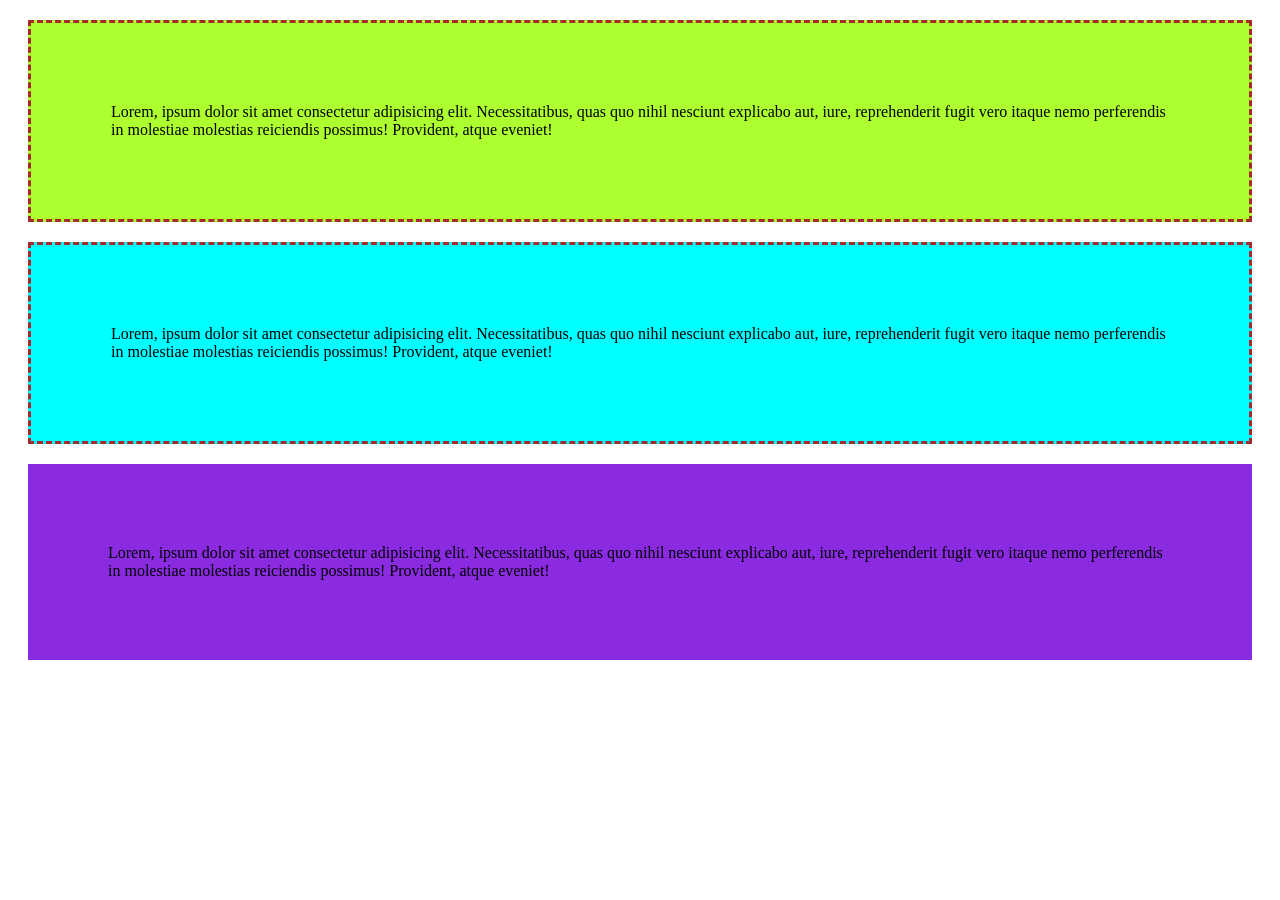
<file: index.html>
<!doctype html>
<html lang="en">
  <head>
    <meta charset="UTF-8" />
    <meta name="viewport" content="width=device-width, initial-scale=1.0" />
    <title>box model</title>
    <link rel="stylesheet" href="index.css" />
  </head>
  <body>
    <div class="box1">
      Lorem, ipsum dolor sit amet consectetur adipisicing elit. Necessitatibus,
      quas quo nihil nesciunt explicabo aut, iure, reprehenderit fugit vero
      itaque nemo perferendis in molestiae molestias reiciendis possimus!
      Provident, atque eveniet!
    </div>
    <div class="box2">
      Lorem, ipsum dolor sit amet consectetur adipisicing elit. Necessitatibus,
      quas quo nihil nesciunt explicabo aut, iure, reprehenderit fugit vero
      itaque nemo perferendis in molestiae molestias reiciendis possimus!
      Provident, atque eveniet!
    </div>
    <div class="box3">
      Lorem, ipsum dolor sit amet consectetur adipisicing elit. Necessitatibus,
      quas quo nihil nesciunt explicabo aut, iure, reprehenderit fugit vero
      itaque nemo perferendis in molestiae molestias reiciendis possimus!
      Provident, atque eveniet!
    </div>
  </body>
</html>
</file>
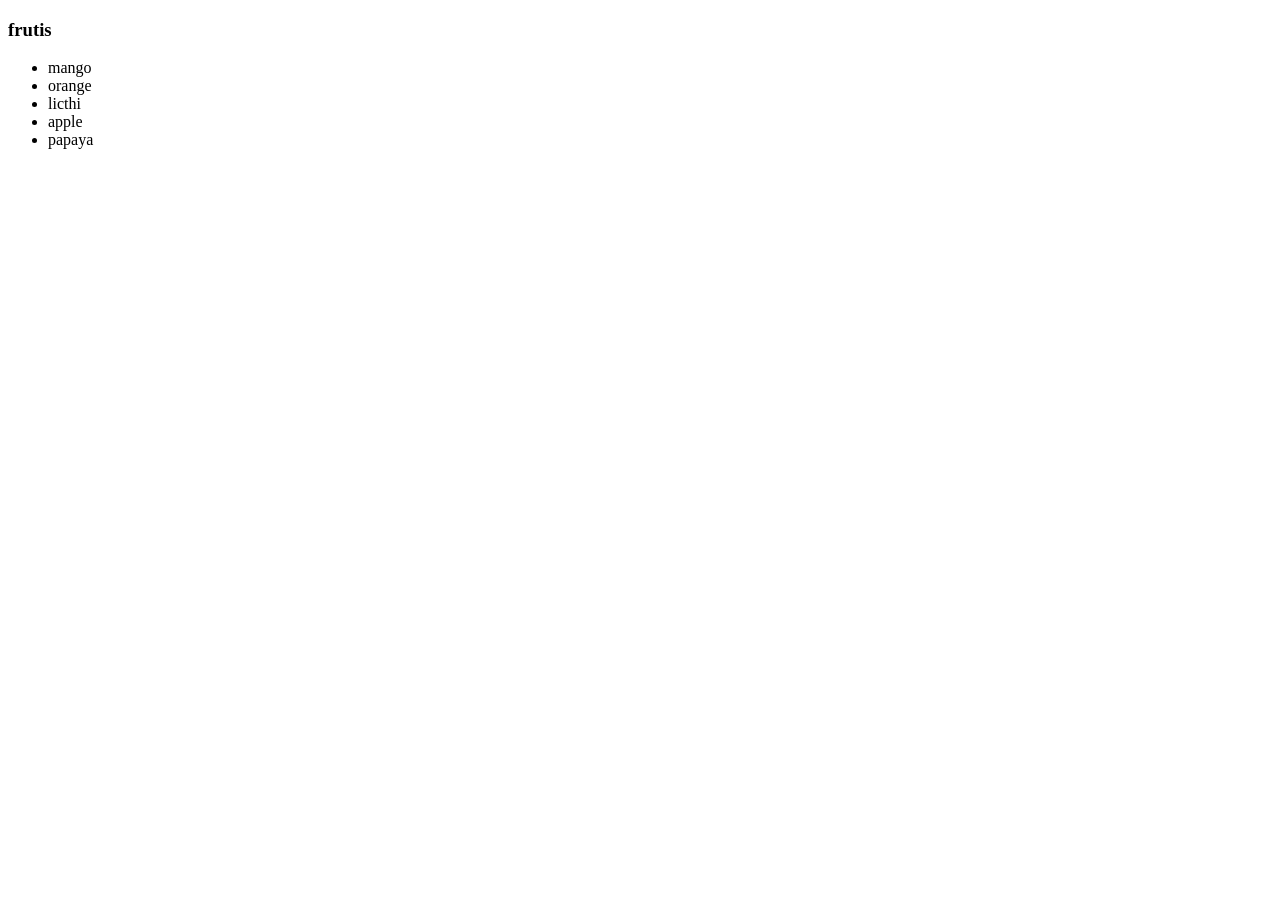
<file: app.html>
<!doctype html>
<html lang="en">
  <head>
    <meta charset="UTF-8" />
    <meta name="viewport" content="width=device-width, initial-scale=1.0" />
    <title>javascript</title>
    <link rel="stylesheet" href="box.css" />
    <!-- 
<style>
  h1{
      color:aqua;
      background-color: yellow;
      height: 300px;
      width: 400px;
      border: 3px solid red;
  }
    
</style> -->

    <!-- </style> -->
    <!-- .container{ border: 2px solid red; margin: 3px 0px; padding: 3px 0px; -->
    <!-- background-color: cyan; } -->
    <!-- </style> -->
  </head>
  <body>
    <!-- <h1>welcome to this javascript tutorial</h1>
    <div id="firstcontainer" class="container">
            <button id="click">click me</button>
    </div> -->

    <!-- <div id="div1">
        <h1>this is heading 1</h1>
        <h1>this is heading 2</h1>
    </div> -->

    <!-- <div id="div2"></div> -->

    <!-- <h1 id="head">this is heading 1</h1>
    <h1 class="dim">this is heading 2</h1>
    <h1 class="dim">this is heading 3</h1>
    <h1 class="dim">this is heading 4</h1>
    <h1 class="dim">this is heading 5</h1> -->

    <!-- <div id="box">
    <h1>this is heading 1</h1> -->
    <!-- <h1 id="h1" class="box">this is heading 2</h1> -->
    <!-- </div> -->

    <!-- <div id="box">Tanu Rathi</div>    -->

    <!-- <ul id="ul">
  <li>list 0</li>
  <li id="l1">list 1</li>
  <li id="Tanu">list 2</li>
  <li>list 3</li>
  <li>list 4</li>
  <li>list 5</li>
</ul> -->
    <!-- <h1 id="h1" class="dim">my website</h1> -->
    <!-- 
<div id="container">
  <section id="box"></section>
  <button id="btn"></button>
</div> -->
    <!-- <form

  let num = Number(prompt("enter a number"));
  document.write(num);
</script> -->

    <!-- <form id="form"></form> -->

    <!-- <div id="box"> -->
      <!-- Lorem ipsum dolor sit amet consectetur, adipisicing elit. Perspiciatis
      culpa, repellendus officiis quo aliquam fuga provident id accusamus quasi
      libero deleniti a asperiores fugit, iusto molestias delectus illo iure
      earum. -->

      <!-- <button id="btn1"></button>
      <button id="btn1"></button>
    </div> -->
<!-- <button id="btn">click me</button> -->
    <!-- <a href="https://www.netflix.com/in/"></a> -->

<div>
  <h3>frutis</h3>
  <ul>
    <li>mango</li>
    <li>orange</li>
    <li>licthi</li>
    <li>apple</li>
    <li>papaya</li>
  </ul>
</div>


    <script src="app.js"></script>
  </body>
</html>
</file>
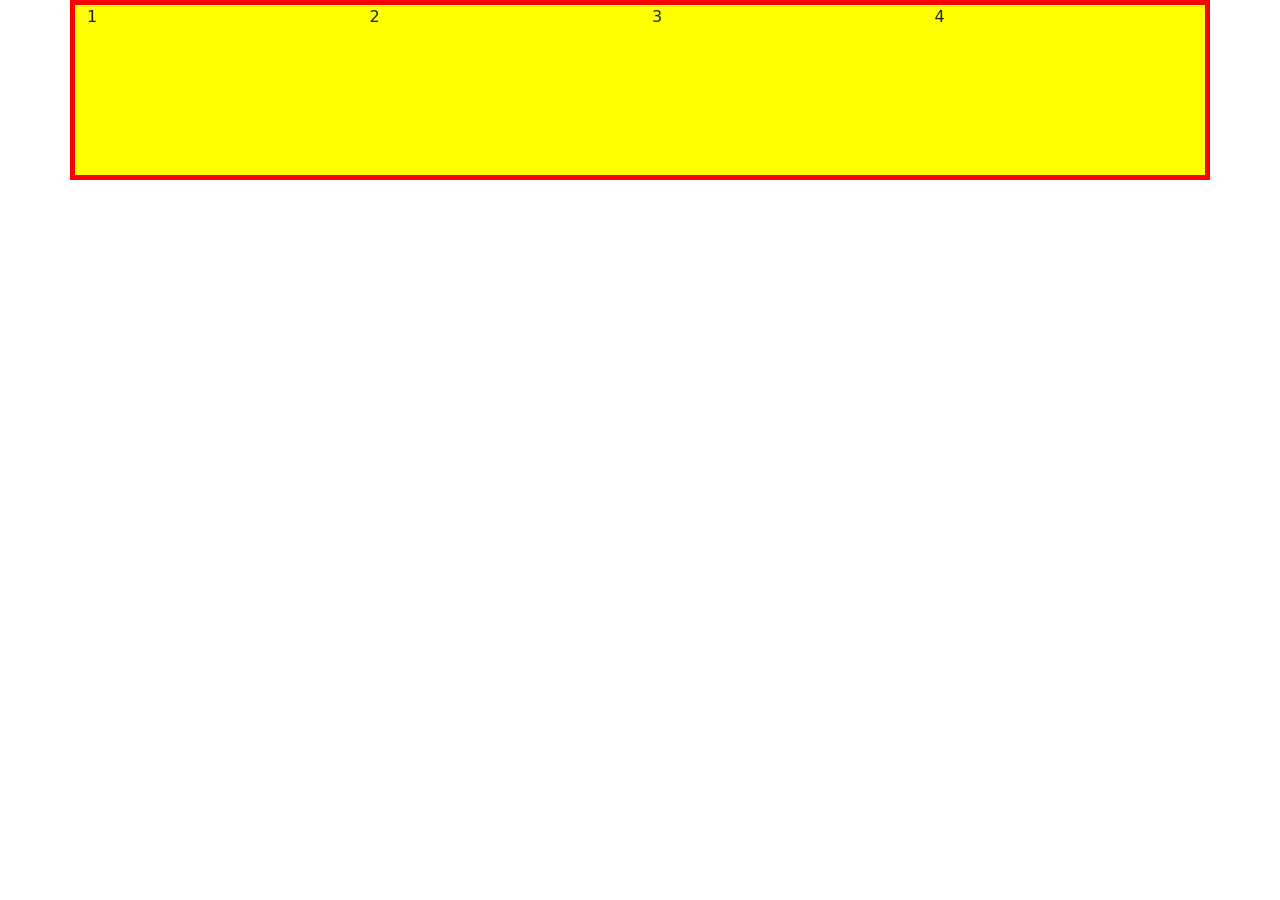
<file: Bootstrap.html>
<!doctype html>
<html lang="en">
  <head>
    <meta charset="UTF-8" />

    <meta name="viewport" content="width=device-width, initial-scale=1.0" />

    <title>Bootstrap Demo</title>

    <!-- Bootstrap CSS -->
    <link
      href="https://cdn.jsdelivr.net/npm/bootstrap@5.3.8/dist/css/bootstrap.min.css"
      rel="stylesheet"
    />

    <!-- My CSS -->
    <link rel="stylesheet" href="Bootstrap.css" />
  </head>

  <body>
    <div class="container">
      <div class="row">
        <section class="col-3">1</section>
        <section class="col-3">2</section>
        <section class="col-3">3</section>
        <section class="col-3">4</section>
      </div>
    </div>

    <!-- Bootstrap JS -->
    <script src="https://cdn.jsdelivr.net/npm/bootstrap@5.3.8/dist/js/bootstrap.bundle.min.js"></script>
  </body>
</html>
</file>
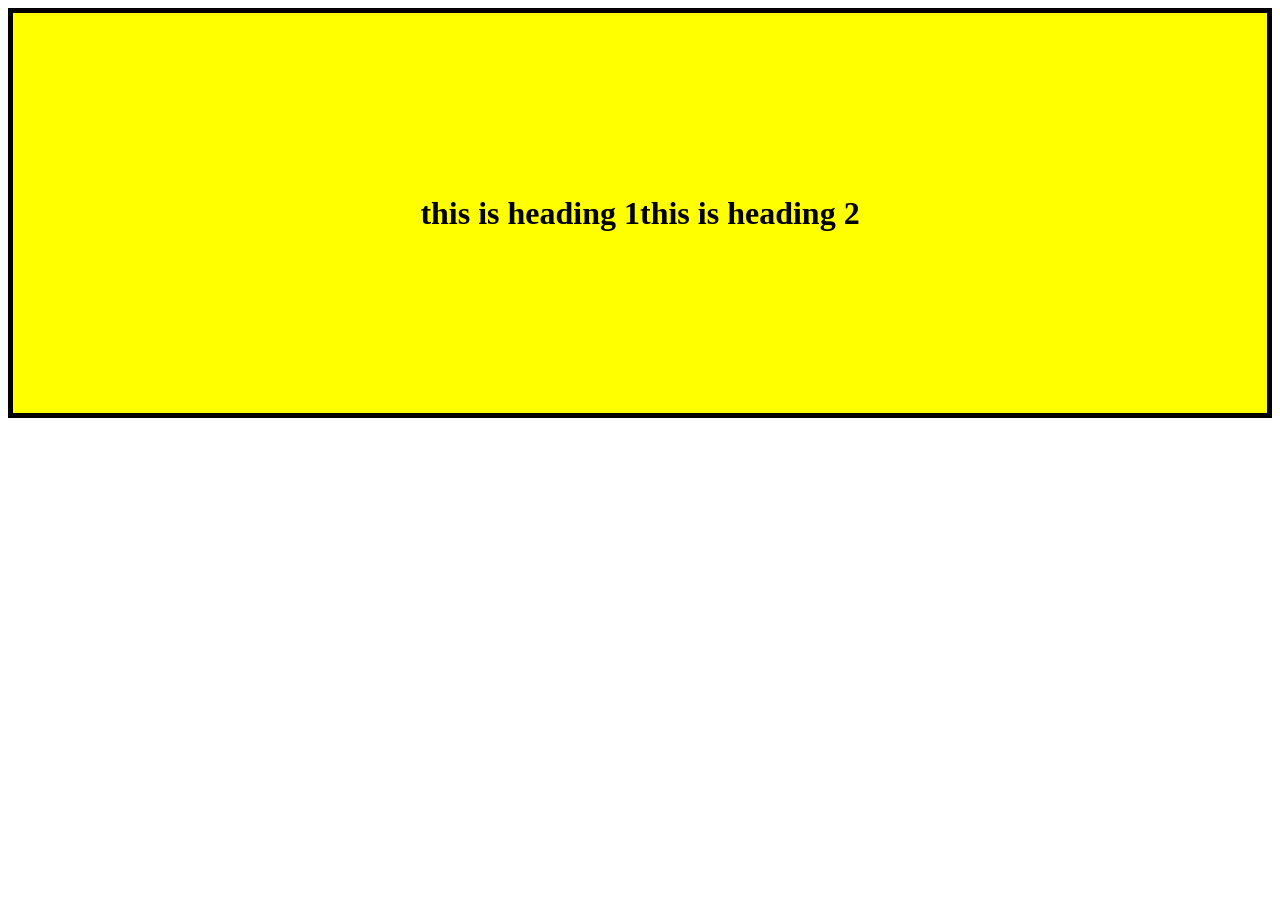
<file: box.html>
<!DOCTYPE html>
<html lang="en">
<head>
    <meta charset="UTF-8">
    <meta name="viewport" content="width=device-width, initial-scale=1.0">
    <title>Box Model practice</title>
    <link rel="stylesheet" href="box.css">
</head>
<body>
    <!-- <div class="container">
        <h1>Playing Around With The CSS Box Model</h1>
        
    <div class="box-1">box 1</div>
    <div class="box-2">box 2</div>
    <div class="box-3">box 3</div>
    <div class="box-4">box 4</div>
    <div class="box-5">box 5</div>
    <div class="box-6">box 6</div>
    <div class="box-7">box 7</div>
    <div class="box-8">box 8</div>
    <div class="box-9">box 9</div>
    <div class="box-10">box 10</div> -->
    
    
<!-- <div class="box"></div> -->
    
<!-- <div class="box">ckick here</div>

<div class="box-2">tanu</div> -->

<div id="box">
    <h1>this is heading 1</h1>
    <h1>this is heading 2</h1>
</div>

</body>
</html>
</file>
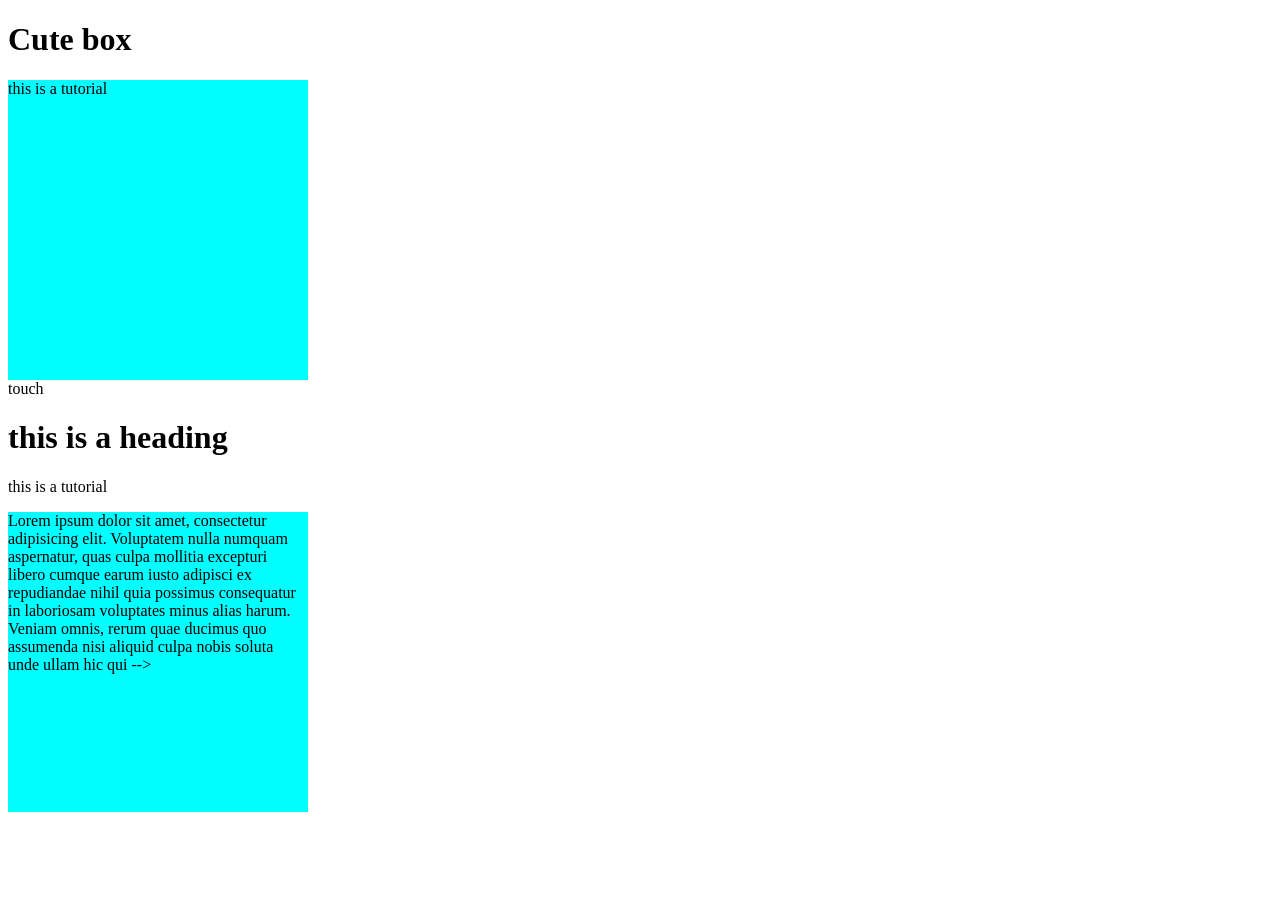
<file: div.html>
<!DOCTYPE html>
<html lang="en">
<head>
    <meta charset="UTF-8">
    <meta name="viewport" content="width=, initial-scale=1.0">
    <title>Document</title>
    <link rel="stylesheet" href="div.css">
</head>
<body>

    <h1>Cute box</h1>

    <div class="box">this is a tutorial</div>
      
 <div class="circle">touch</div> 

<h1>this is a heading</h1>
<p>this is a tutorial</p>
 </body>
</html>  
 <!doctype html>
<html lang="en">
  <head>
    <meta charset="UTF-8" />
    <meta name="viewport" content="width=device-width, initial-scale=1.0" />
    <title>Document</title>
    <link rel="stylesheet" href="div.css" />
  </head>
  <body>
    <div class="box">
      Lorem ipsum dolor sit amet, consectetur adipisicing elit. Voluptatem nulla
      numquam aspernatur, quas culpa mollitia excepturi libero cumque earum
      iusto adipisci ex repudiandae nihil quia possimus consequatur in
      laboriosam voluptates minus alias harum. Veniam omnis, rerum quae ducimus
      quo assumenda nisi aliquid culpa nobis soluta unde ullam hic qui -->
      <!-- laudantium ad neque voluptatum. Eum maxime vel tenetur dicta voluptates
      neque blanditiis laudantium expedita! Sint perferendis deserunt architecto
      praesentium qui voluptatum. Porro sit officiis in fugit, reprehenderit
      earum, quibusdam reiciendis iste modi, consequuntur quas incidunt dolores!
      Sunt sed.
    </div>
  </body>
</html>
</file>
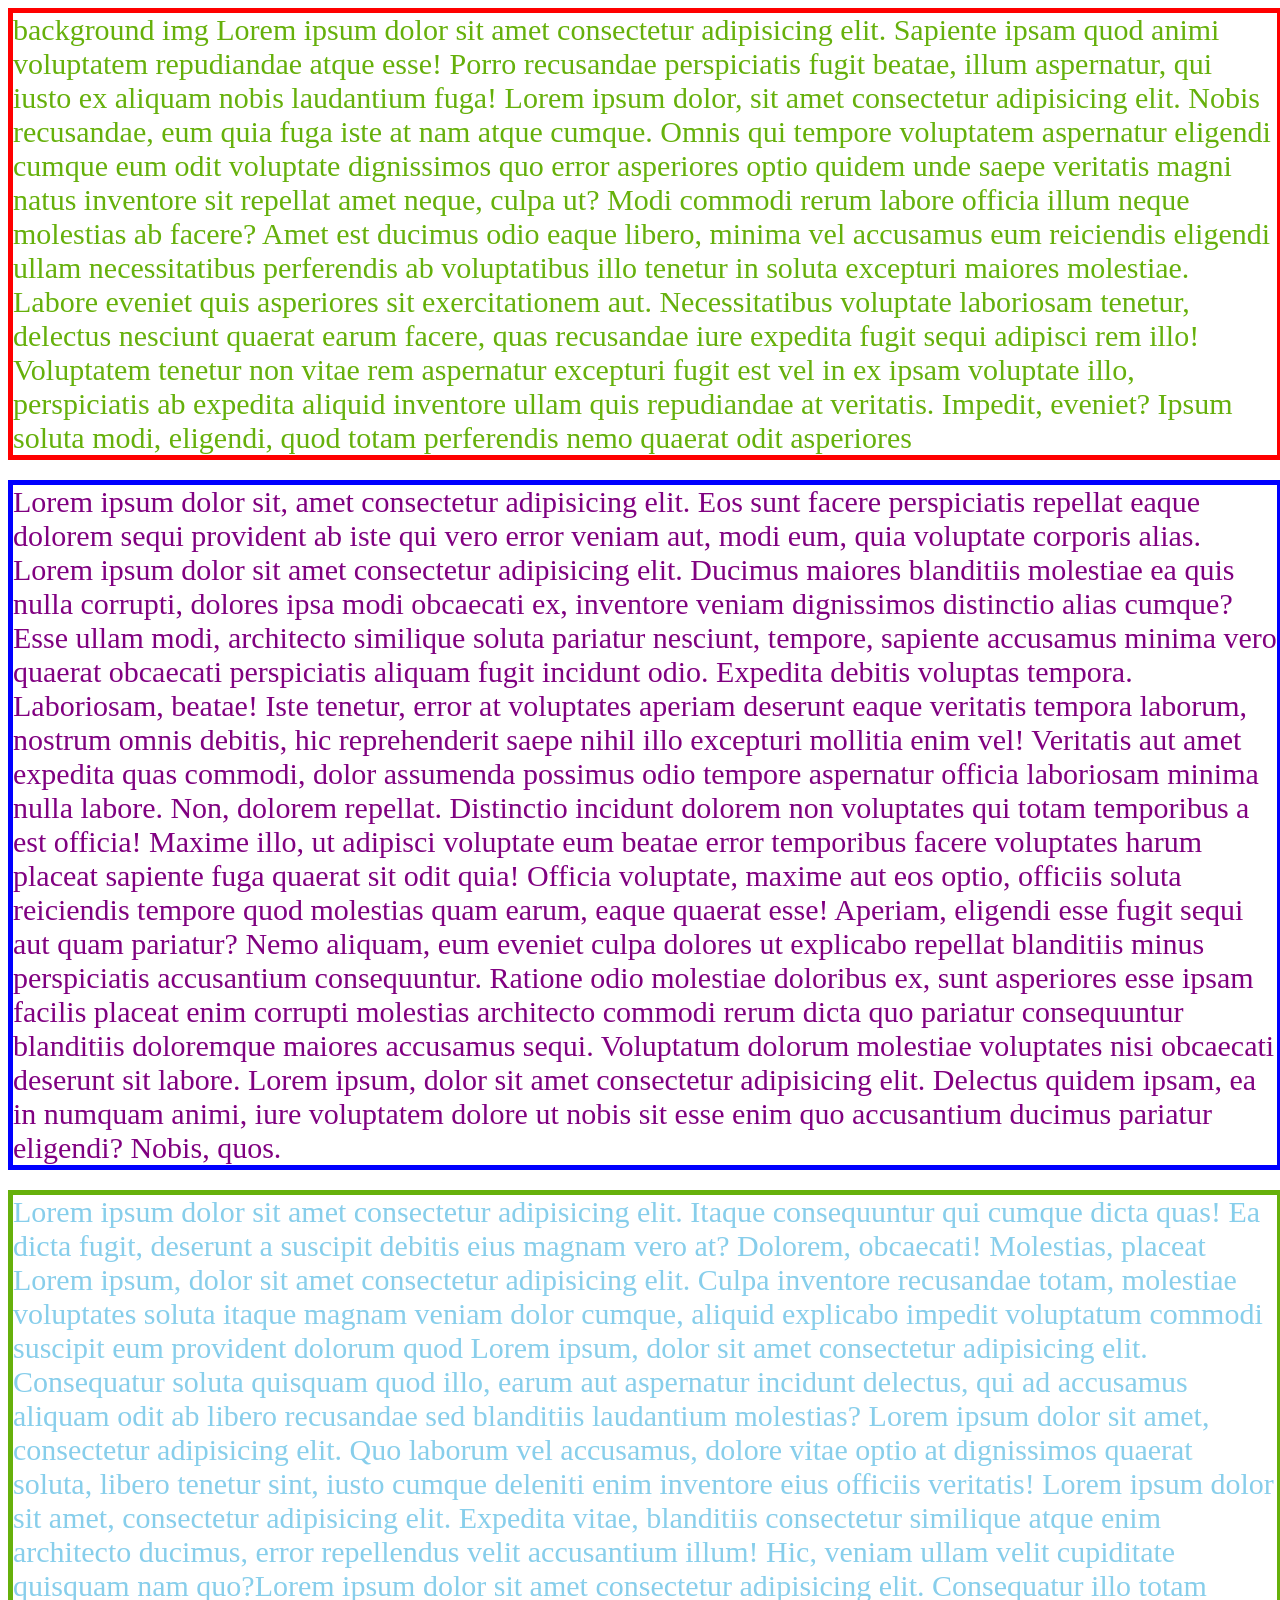
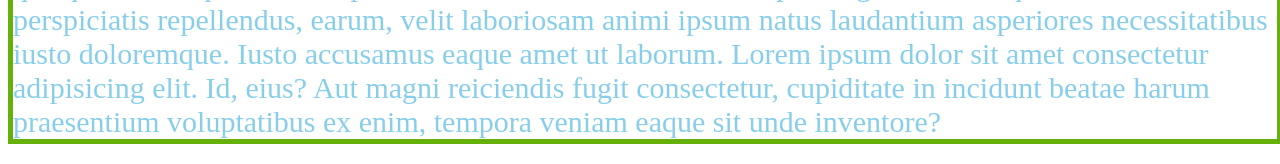
<file: img.html>
<!doctype html>
<html lang="en">
  <head>
    <meta charset="UTF-8" />
    <meta name="viewport" content="width=device-width, initial-scale=1.0" />
    <title>Document</title>
    <link rel="stylesheet" href="img.css" />
  </head>
  <body>
    <div>
      background img Lorem ipsum dolor sit amet consectetur adipisicing elit.
      Sapiente ipsam quod animi voluptatem repudiandae atque esse! Porro
      recusandae perspiciatis fugit beatae, illum aspernatur, qui iusto ex
      aliquam nobis laudantium fuga! Lorem ipsum dolor, sit amet consectetur
      adipisicing elit. Nobis recusandae, eum quia fuga iste at nam atque
      cumque. Omnis qui tempore voluptatem aspernatur eligendi cumque eum odit
      voluptate dignissimos quo error asperiores optio quidem unde saepe
      veritatis magni natus inventore sit repellat amet neque, culpa ut? Modi
      commodi rerum labore officia illum neque molestias ab facere? Amet est
      ducimus odio eaque libero, minima vel accusamus eum reiciendis eligendi
      ullam necessitatibus perferendis ab voluptatibus illo tenetur in soluta
      excepturi maiores molestiae. Labore eveniet quis asperiores sit
      exercitationem aut. Necessitatibus voluptate laboriosam tenetur, delectus
      nesciunt quaerat earum facere, quas recusandae iure expedita fugit sequi
      adipisci rem illo! Voluptatem tenetur non vitae rem aspernatur excepturi
      fugit est vel in ex ipsam voluptate illo, perspiciatis ab expedita aliquid
      inventore ullam quis repudiandae at veritatis. Impedit, eveniet? Ipsum
      soluta modi, eligendi, quod totam perferendis nemo quaerat odit asperiores
    </div>
    <div class="div1">
      Lorem ipsum dolor sit, amet consectetur adipisicing elit. Eos sunt facere
      perspiciatis repellat eaque dolorem sequi provident ab iste qui vero error
      veniam aut, modi eum, quia voluptate corporis alias. Lorem ipsum dolor sit
      amet consectetur adipisicing elit. Ducimus maiores blanditiis molestiae ea
      quis nulla corrupti, dolores ipsa modi obcaecati ex, inventore veniam
      dignissimos distinctio alias cumque? Esse ullam modi, architecto similique
      soluta pariatur nesciunt, tempore, sapiente accusamus minima vero quaerat
      obcaecati perspiciatis aliquam fugit incidunt odio. Expedita debitis
      voluptas tempora. Laboriosam, beatae! Iste tenetur, error at voluptates
      aperiam deserunt eaque veritatis tempora laborum, nostrum omnis debitis,
      hic reprehenderit saepe nihil illo excepturi mollitia enim vel! Veritatis
      aut amet expedita quas commodi, dolor assumenda possimus odio tempore
      aspernatur officia laboriosam minima nulla labore. Non, dolorem repellat.
      Distinctio incidunt dolorem non voluptates qui totam temporibus a est
      officia! Maxime illo, ut adipisci voluptate eum beatae error temporibus
      facere voluptates harum placeat sapiente fuga quaerat sit odit quia!
      Officia voluptate, maxime aut eos optio, officiis soluta reiciendis
      tempore quod molestias quam earum, eaque quaerat esse! Aperiam, eligendi
      esse fugit sequi aut quam pariatur? Nemo aliquam, eum eveniet culpa
      dolores ut explicabo repellat blanditiis minus perspiciatis accusantium
      consequuntur. Ratione odio molestiae doloribus ex, sunt asperiores esse
      ipsam facilis placeat enim corrupti molestias architecto commodi rerum
      dicta quo pariatur consequuntur blanditiis doloremque maiores accusamus
      sequi. Voluptatum dolorum molestiae voluptates nisi obcaecati deserunt sit
      labore. Lorem ipsum, dolor sit amet consectetur adipisicing elit. Delectus
      quidem ipsam, ea in numquam animi, iure voluptatem dolore ut nobis sit
      esse enim quo accusantium ducimus pariatur eligendi? Nobis, quos.
    </div>
    <div class="div2">
      Lorem ipsum dolor sit amet consectetur adipisicing elit. Itaque
      consequuntur qui cumque dicta quas! Ea dicta fugit, deserunt a suscipit
      debitis eius magnam vero at? Dolorem, obcaecati! Molestias, placeat Lorem
      ipsum, dolor sit amet consectetur adipisicing elit. Culpa inventore
      recusandae totam, molestiae voluptates soluta itaque magnam veniam dolor
      cumque, aliquid explicabo impedit voluptatum commodi suscipit eum
      provident dolorum quod Lorem ipsum, dolor sit amet consectetur adipisicing
      elit. Consequatur soluta quisquam quod illo, earum aut aspernatur incidunt
      delectus, qui ad accusamus aliquam odit ab libero recusandae sed
      blanditiis laudantium molestias? Lorem ipsum dolor sit amet, consectetur
      adipisicing elit. Quo laborum vel accusamus, dolore vitae optio at
      dignissimos quaerat soluta, libero tenetur sint, iusto cumque deleniti
      enim inventore eius officiis veritatis! Lorem ipsum dolor sit amet,
      consectetur adipisicing elit. Expedita vitae, blanditiis consectetur
      similique atque enim architecto ducimus, error repellendus velit
      accusantium illum! Hic, veniam ullam velit cupiditate quisquam nam
      quo?Lorem ipsum dolor sit amet consectetur adipisicing elit. Consequatur
      illo totam perspiciatis repellendus, earum, velit laboriosam animi ipsum
      natus laudantium asperiores necessitatibus iusto doloremque. Iusto
      accusamus eaque amet ut laborum. Lorem ipsum dolor sit amet consectetur
      adipisicing elit. Id, eius? Aut magni reiciendis fugit consectetur,
      cupiditate in incidunt beatae harum praesentium voluptatibus ex enim,
      tempora veniam eaque sit unde inventore?
    </div>
  </body>
</html>
</file>
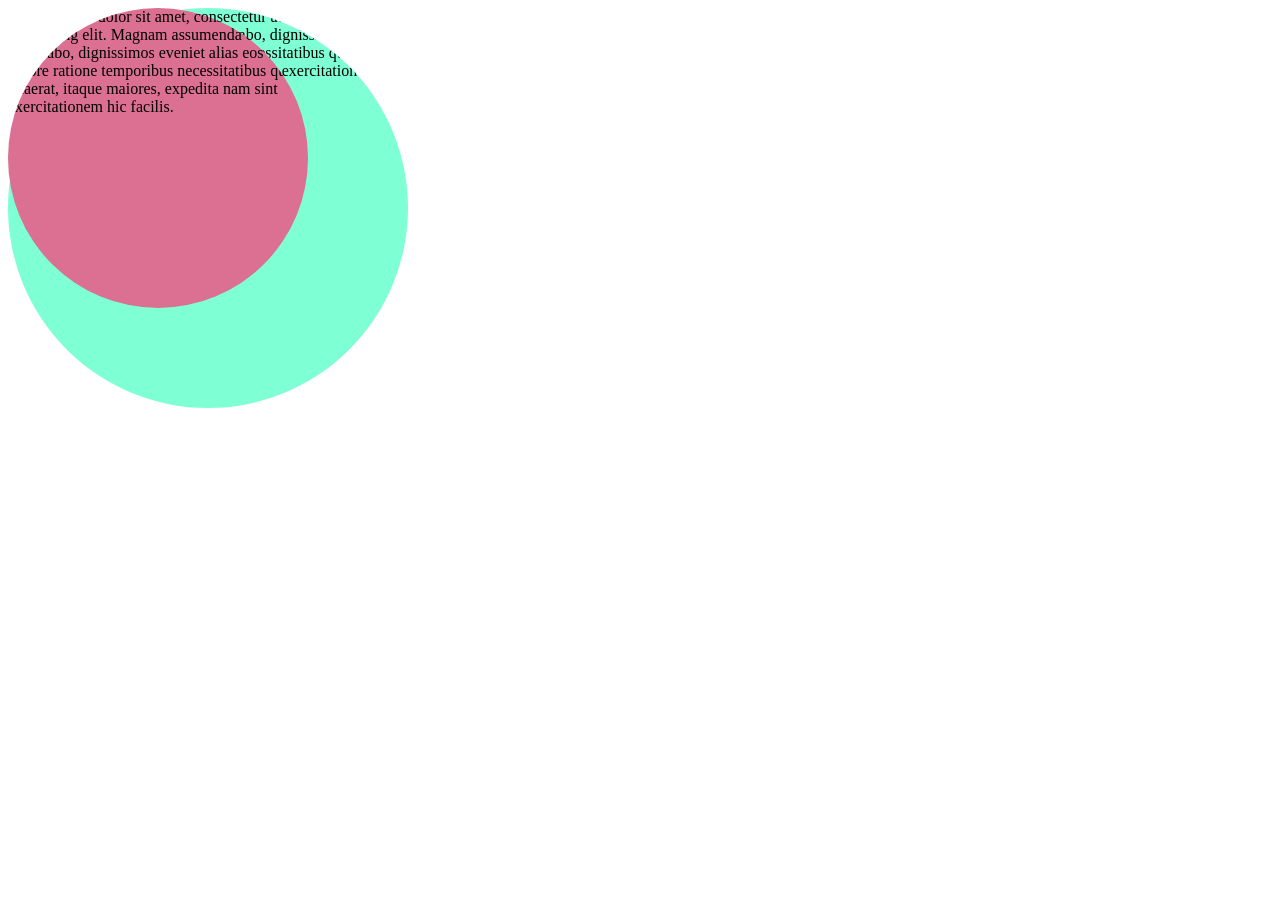
<file: move.html>
<!doctype html>
<html lang="en">
  <head>
    <meta charset="UTF-8" />
    <meta name="viewport" content="width=device-width, initial-scale=1.0" />
    <title>Document</title>
    <link rel="stylesheet" href="move.css" />
  </head>
  <body>
    <div class="box-1">
      Lorem ipsum dolor sit amet, consectetur adipisicing elit. Magnam assumenda
      corporis explicabo, dignissimos eveniet alias eos dolore ratione
      temporibus necessitatibus quae quaerat, itaque maiores, expedita nam sint
      exercitationem hic facilis.
    </div>
     <div class="box-2">
      Lorem ipsum dolor sit amet, consectetur adipisicing elit. Magnam assumenda
      corporis explicabo, dignissimos eveniet alias eos dolore ratione
      temporibus necessitatibus quae quaerat, itaque maiores, expedita nam sint
      exercitationem hic facilis.
    </div>
  </body>
</html>
</file>
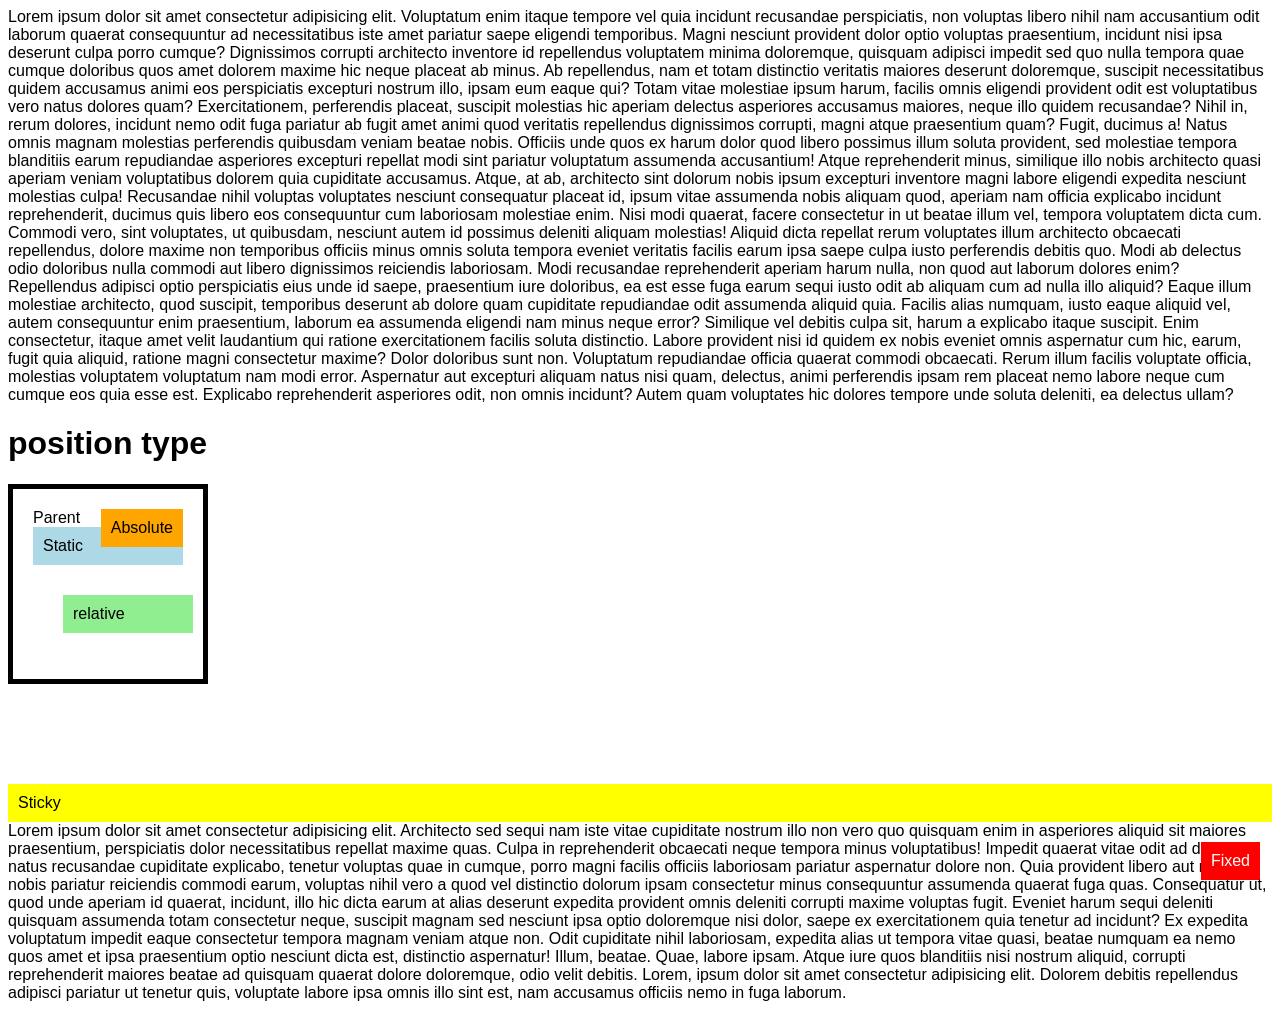
<file: position.html>
<!doctype html>
<html lang="en">
  <head>
    <meta charset="UTF-8" />
    <meta name="viewport" content="width=device-width, initial-scale=1.0" />
    <title>position</title>
    <link rel="stylesheet" href="position.css" />
  </head>
  <body>
    Lorem ipsum dolor sit amet consectetur adipisicing elit. Voluptatum enim
    itaque tempore vel quia incidunt recusandae perspiciatis, non voluptas
    libero nihil nam accusantium odit laborum quaerat consequuntur ad
    necessitatibus iste amet pariatur saepe eligendi temporibus. Magni nesciunt
    provident dolor optio voluptas praesentium, incidunt nisi ipsa deserunt
    culpa porro cumque? Dignissimos corrupti architecto inventore id repellendus
    voluptatem minima doloremque, quisquam adipisci impedit sed quo nulla
    tempora quae cumque doloribus quos amet dolorem maxime hic neque placeat ab
    minus. Ab repellendus, nam et totam distinctio veritatis maiores deserunt
    doloremque, suscipit necessitatibus quidem accusamus animi eos perspiciatis
    excepturi nostrum illo, ipsam eum eaque qui? Totam vitae molestiae ipsum
    harum, facilis omnis eligendi provident odit est voluptatibus vero natus
    dolores quam? Exercitationem, perferendis placeat, suscipit molestias hic
    aperiam delectus asperiores accusamus maiores, neque illo quidem recusandae?
    Nihil in, rerum dolores, incidunt nemo odit fuga pariatur ab fugit amet
    animi quod veritatis repellendus dignissimos corrupti, magni atque
    praesentium quam? Fugit, ducimus a! Natus omnis magnam molestias perferendis
    quibusdam veniam beatae nobis. Officiis unde quos ex harum dolor quod libero
    possimus illum soluta provident, sed molestiae tempora blanditiis earum
    repudiandae asperiores excepturi repellat modi sint pariatur voluptatum
    assumenda accusantium! Atque reprehenderit minus, similique illo nobis
    architecto quasi aperiam veniam voluptatibus dolorem quia cupiditate
    accusamus. Atque, at ab, architecto sint dolorum nobis ipsum excepturi
    inventore magni labore eligendi expedita nesciunt molestias culpa!
    Recusandae nihil voluptas voluptates nesciunt consequatur placeat id, ipsum
    vitae assumenda nobis aliquam quod, aperiam nam officia explicabo incidunt
    reprehenderit, ducimus quis libero eos consequuntur cum laboriosam molestiae
    enim. Nisi modi quaerat, facere consectetur in ut beatae illum vel, tempora
    voluptatem dicta cum. Commodi vero, sint voluptates, ut quibusdam, nesciunt
    autem id possimus deleniti aliquam molestias! Aliquid dicta repellat rerum
    voluptates illum architecto obcaecati repellendus, dolore maxime non
    temporibus officiis minus omnis soluta tempora eveniet veritatis facilis
    earum ipsa saepe culpa iusto perferendis debitis quo. Modi ab delectus odio
    doloribus nulla commodi aut libero dignissimos reiciendis laboriosam. Modi
    recusandae reprehenderit aperiam harum nulla, non quod aut laborum dolores
    enim? Repellendus adipisci optio perspiciatis eius unde id saepe,
    praesentium iure doloribus, ea est esse fuga earum sequi iusto odit ab
    aliquam cum ad nulla illo aliquid? Eaque illum molestiae architecto, quod
    suscipit, temporibus deserunt ab dolore quam cupiditate repudiandae odit
    assumenda aliquid quia. Facilis alias numquam, iusto eaque aliquid vel,
    autem consequuntur enim praesentium, laborum ea assumenda eligendi nam minus
    neque error? Similique vel debitis culpa sit, harum a explicabo itaque
    suscipit. Enim consectetur, itaque amet velit laudantium qui ratione
    exercitationem facilis soluta distinctio. Labore provident nisi id quidem ex
    nobis eveniet omnis aspernatur cum hic, earum, fugit quia aliquid, ratione
    magni consectetur maxime? Dolor doloribus sunt non. Voluptatum repudiandae
    officia quaerat commodi obcaecati. Rerum illum facilis voluptate officia,
    molestias voluptatem voluptatum nam modi error. Aspernatur aut excepturi
    aliquam natus nisi quam, delectus, animi perferendis ipsam rem placeat nemo
    labore neque cum cumque eos quia esse est. Explicabo reprehenderit
    asperiores odit, non omnis incidunt? Autem quam voluptates hic dolores
    tempore unde soluta deleniti, ea delectus ullam?
    <h1>position type</h1>
    <div class="parent">
      Parent

      <div class="static">Static</div>

      <div class="relative">relative</div>

      <div class="absolute">Absolute</div>
    </div>

    <div class="fixed">Fixed</div>

    <div class="sticky">Sticky</div>
    Lorem ipsum dolor sit amet consectetur adipisicing elit. Architecto sed
    sequi nam iste vitae cupiditate nostrum illo non vero quo quisquam enim in
    asperiores aliquid sit maiores praesentium, perspiciatis dolor
    necessitatibus repellat maxime quas. Culpa in reprehenderit obcaecati neque
    tempora minus voluptatibus! Impedit quaerat vitae odit ad dolorum natus
    recusandae cupiditate explicabo, tenetur voluptas quae in cumque, porro
    magni facilis officiis laboriosam pariatur aspernatur dolore non. Quia
    provident libero aut mollitia nobis pariatur reiciendis commodi earum,
    voluptas nihil vero a quod vel distinctio dolorum ipsam consectetur minus
    consequuntur assumenda quaerat fuga quas. Consequatur ut, quod unde aperiam
    id quaerat, incidunt, illo hic dicta earum at alias deserunt expedita
    provident omnis deleniti corrupti maxime voluptas fugit. Eveniet harum sequi
    deleniti quisquam assumenda totam consectetur neque, suscipit magnam sed
    nesciunt ipsa optio doloremque nisi dolor, saepe ex exercitationem quia
    tenetur ad incidunt? Ex expedita voluptatum impedit eaque consectetur
    tempora magnam veniam atque non. Odit cupiditate nihil laboriosam, expedita
    alias ut tempora vitae quasi, beatae numquam ea nemo quos amet et ipsa
    praesentium optio nesciunt dicta est, distinctio aspernatur! Illum, beatae.
    Quae, labore ipsam. Atque iure quos blanditiis nisi nostrum aliquid,
    corrupti reprehenderit maiores beatae ad quisquam quaerat dolore doloremque,
    odio velit debitis. Lorem, ipsum dolor sit amet consectetur adipisicing
    elit. Dolorem debitis repellendus adipisci pariatur ut tenetur quis,
    voluptate labore ipsa omnis illo sint est, nam accusamus officiis nemo in
    fuga laborum.
  </body>
</html>
</file>
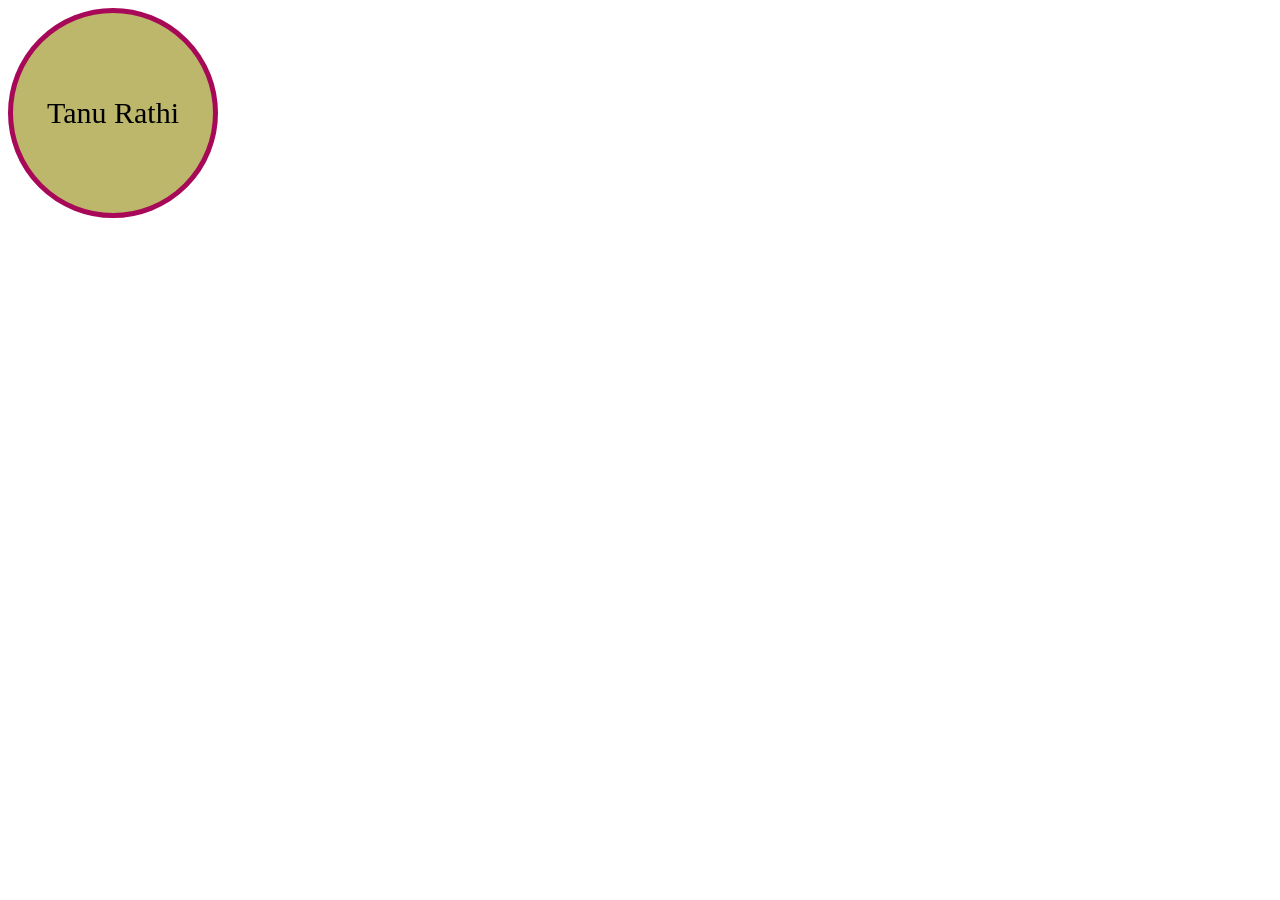
<file: tex,t.html>
<!DOCTYPE html>
<html lang="en">
<head>
    <meta charset="UTF-8">
    <meta name="viewport" content="width=device-width, initial-scale=1.0">
    <title>Document</title>
    <link rel="stylesheet" href="text.css">
</head>
<body>
   <div class="box">Tanu Rathi</div> 
</body>
</html>
</file>
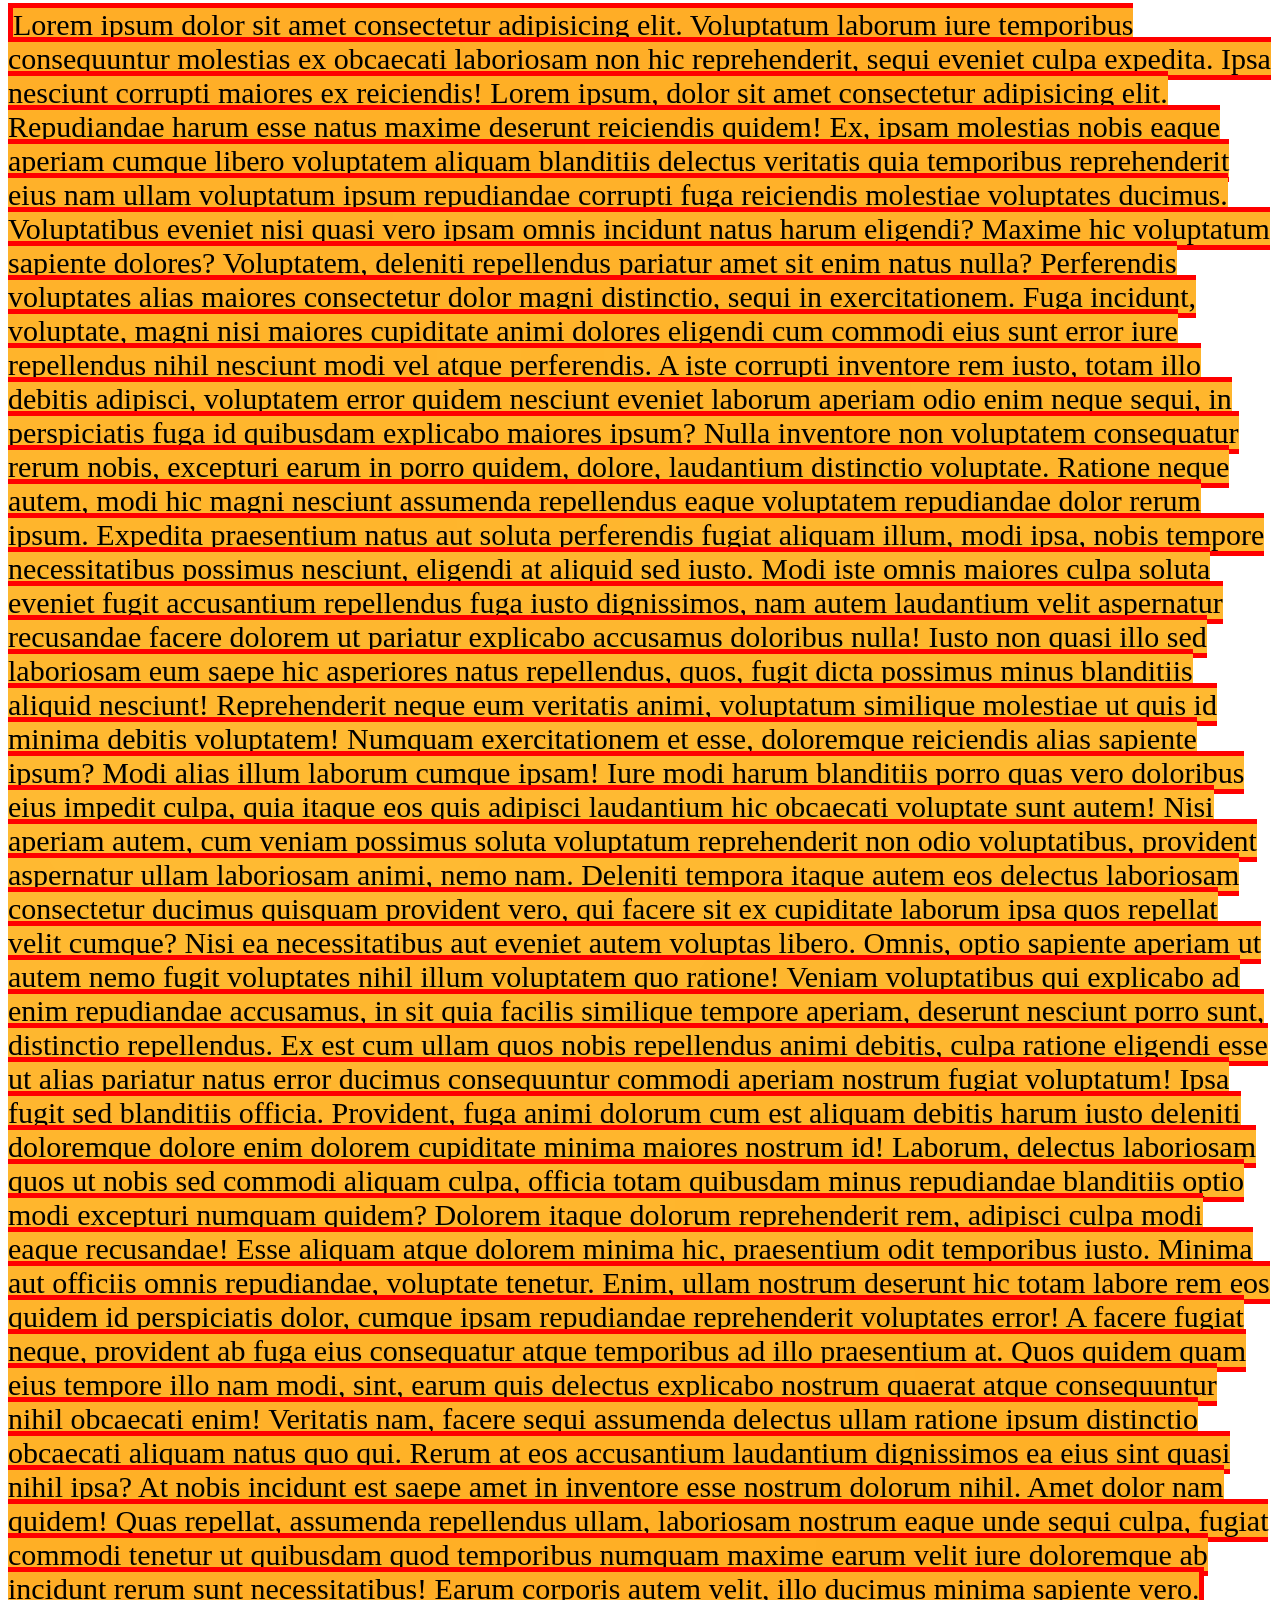
<file: tran.html>
<!doctype html>
<html lang="en">
  <head>
    <meta charset="UTF-8" />
    <meta name="viewport" content="width=device-width, initial-scale=1.0" />
    <title>Document</title>
    <link rel="stylesheet" href="tran.css" />
  </head>
  <body>
    <box class="box">
      Lorem ipsum dolor sit amet consectetur adipisicing elit. Voluptatum
      laborum iure temporibus consequuntur molestias ex obcaecati laboriosam non
      hic reprehenderit, sequi eveniet culpa expedita. Ipsa nesciunt corrupti
      maiores ex reiciendis! Lorem ipsum, dolor sit amet consectetur adipisicing
      elit. Repudiandae harum esse natus maxime deserunt reiciendis quidem! Ex,
      ipsam molestias nobis eaque aperiam cumque libero voluptatem aliquam
      blanditiis delectus veritatis quia temporibus reprehenderit eius nam ullam
      voluptatum ipsum repudiandae corrupti fuga reiciendis molestiae voluptates
      ducimus. Voluptatibus eveniet nisi quasi vero ipsam omnis incidunt natus
      harum eligendi? Maxime hic voluptatum sapiente dolores? Voluptatem,
      deleniti repellendus pariatur amet sit enim natus nulla? Perferendis
      voluptates alias maiores consectetur dolor magni distinctio, sequi in
      exercitationem. Fuga incidunt, voluptate, magni nisi maiores cupiditate
      animi dolores eligendi cum commodi eius sunt error iure repellendus nihil
      nesciunt modi vel atque perferendis. A iste corrupti inventore rem iusto,
      totam illo debitis adipisci, voluptatem error quidem nesciunt eveniet
      laborum aperiam odio enim neque sequi, in perspiciatis fuga id quibusdam
      explicabo maiores ipsum? Nulla inventore non voluptatem consequatur rerum
      nobis, excepturi earum in porro quidem, dolore, laudantium distinctio
      voluptate. Ratione neque autem, modi hic magni nesciunt assumenda
      repellendus eaque voluptatem repudiandae dolor rerum ipsum. Expedita
      praesentium natus aut soluta perferendis fugiat aliquam illum, modi ipsa,
      nobis tempore necessitatibus possimus nesciunt, eligendi at aliquid sed
      iusto. Modi iste omnis maiores culpa soluta eveniet fugit accusantium
      repellendus fuga iusto dignissimos, nam autem laudantium velit aspernatur
      recusandae facere dolorem ut pariatur explicabo accusamus doloribus nulla!
      Iusto non quasi illo sed laboriosam eum saepe hic asperiores natus
      repellendus, quos, fugit dicta possimus minus blanditiis aliquid nesciunt!
      Reprehenderit neque eum veritatis animi, voluptatum similique molestiae ut
      quis id minima debitis voluptatem! Numquam exercitationem et esse,
      doloremque reiciendis alias sapiente ipsum? Modi alias illum laborum
      cumque ipsam! Iure modi harum blanditiis porro quas vero doloribus eius
      impedit culpa, quia itaque eos quis adipisci laudantium hic obcaecati
      voluptate sunt autem! Nisi aperiam autem, cum veniam possimus soluta
      voluptatum reprehenderit non odio voluptatibus, provident aspernatur ullam
      laboriosam animi, nemo nam. Deleniti tempora itaque autem eos delectus
      laboriosam consectetur ducimus quisquam provident vero, qui facere sit ex
      cupiditate laborum ipsa quos repellat velit cumque? Nisi ea necessitatibus
      aut eveniet autem voluptas libero. Omnis, optio sapiente aperiam ut autem
      nemo fugit voluptates nihil illum voluptatem quo ratione! Veniam
      voluptatibus qui explicabo ad enim repudiandae accusamus, in sit quia
      facilis similique tempore aperiam, deserunt nesciunt porro sunt,
      distinctio repellendus. Ex est cum ullam quos nobis repellendus animi
      debitis, culpa ratione eligendi esse ut alias pariatur natus error ducimus
      consequuntur commodi aperiam nostrum fugiat voluptatum! Ipsa fugit sed
      blanditiis officia. Provident, fuga animi dolorum cum est aliquam debitis
      harum iusto deleniti doloremque dolore enim dolorem cupiditate minima
      maiores nostrum id! Laborum, delectus laboriosam quos ut nobis sed commodi
      aliquam culpa, officia totam quibusdam minus repudiandae blanditiis optio
      modi excepturi numquam quidem? Dolorem itaque dolorum reprehenderit rem,
      adipisci culpa modi eaque recusandae! Esse aliquam atque dolorem minima
      hic, praesentium odit temporibus iusto. Minima aut officiis omnis
      repudiandae, voluptate tenetur. Enim, ullam nostrum deserunt hic totam
      labore rem eos quidem id perspiciatis dolor, cumque ipsam repudiandae
      reprehenderit voluptates error! A facere fugiat neque, provident ab fuga
      eius consequatur atque temporibus ad illo praesentium at. Quos quidem quam
      eius tempore illo nam modi, sint, earum quis delectus explicabo nostrum
      quaerat atque consequuntur nihil obcaecati enim! Veritatis nam, facere
      sequi assumenda delectus ullam ratione ipsum distinctio obcaecati aliquam
      natus quo qui. Rerum at eos accusantium laudantium dignissimos ea eius
      sint quasi nihil ipsa? At nobis incidunt est saepe amet in inventore esse
      nostrum dolorum nihil. Amet dolor nam quidem! Quas repellat, assumenda
      repellendus ullam, laboriosam nostrum eaque unde sequi culpa, fugiat
      commodi tenetur ut quibusdam quod temporibus numquam maxime earum velit
      iure doloremque ab incidunt rerum sunt necessitatibus! Earum corporis
      autem velit, illo ducimus minima sapiente vero.
    </box>
  </body>
</html>
</file>
<file: index.css>
.box1{

    background-color: greenyellow;
    border-style: dashed;
    border-color: brown;
    border: 20px 10px 20px 10px;
    padding: 80px;
    margin: 20px;
}

.box2{
    background-color: aqua;
    border-style: dashed;
    border-color: brown;
    border: left 10px rigth 20px top 30px bottem 40px;
    padding: 80px;
    margin: 20px;
}

.box3{
    background-color: blueviolet;
    border-style: dashed;
    border-color: aquamarine ;
    border: 5px;
    padding: 80px;
    margin: 20px;
}
</file>
<file: box.css>
/* */
/* body { */
    /* background-color: bisque; */
    /* }
h1{
    text-align: center;
    
    
}
.container{
    border: 5px solid black;
    height: 850px;
    width: 1700px;
    position: relative;
    background-color: tan;
    text-align: center;
}

.box-1{
    height: 150px;
    width: 150px;
    background-color: yellow;
    margin: 10px;
    position: relative;
    left: 150px;
    top: 170px;
}

.box-2{
    height: 150px;
    width: 150px;
    background-color: magenta;
    margin: 10px;
    position: relative;
    left: 300px;
    top: 160px;
}

.box-3{
    height: 150px;
    width: 150px;
    background-color: white;
    margin: 10px;
    position: relative;
    left: 450px;
    top: 150px;
}


.box-4{
    height: 150px;
    width: 150px;
    background-color: hotpink;
    margin: 10px;
    position: relative;
    left: 600px;
    top: -160px;
}

.box-5{
    height: 150px;
    width: 150px;
    background-color: maroon;
    margin: 10px;
    position: relative;
    left: 750px;
    top: -470px;
}

.box-6{
    height: 150px;
    width: 150px;
    background-color: blueviolet;
    margin: 10px;
    position: relative;
    left: 900px;
    top: -480px;
}

.box-7{
    height: 150px;
    width: 150px;
    background-color: rgb(161, 139, 15);
    margin: 10px;
    position: relative;
    left: 1050px;
    top: -490px;

}

.box-8{
    height: 150px;
    width: 150px;
    background-color: purple;
    margin: 10px;
    position: relative;
    left: 1200px;
    top: -800px;

}

.box-9{
    height: 150px;
    width: 150px;
    background-color: greenyellow;
    margin: 10px;
    position: relative;
    left: 1350px;
    top: -1110px;
}

.box-10{
    height: 150px;
    width: 1700px; */
    /* background-color: maroon;
    margin: 0px;
    position: relative;
    left: 0px;
    top: -820px;
} */
    

    /* .box 1{
    height: 200px;
    width: 200px;
    border: 8px solid blueviolet
} */
    /* .box {
        height: 150px;
        width: 150px;
        background-color: blue;
        position: relative;
        font-size: 2rem;

        animation-name: exampal;
        animation-duration: 5s;
        animation-timing-function: ease;
        animation-delay: 2s;
        animation-iteration-count: infinite;
        animation-direction: alternate;
    }

    /* animation exampal 5s infinite alternate;*/


    /* @keyframes exampal {
        from {
            left: 0px;
            background-color: greenyellow;
        }

        to {
            left: 400px;
            background-color: hotpink;
        }
    }

    .box-2{
        height: 200px;
        width: 200px ;
        background-color: crimson;
        position: relative;
        

        animation-name:tanu;
        animation-duration: 10s;
        animation-timing-function: ease;
        animation-direction: alternate;
        animation-iteration-count: infinite;
    }

    /*animation tanu 10s 3 altrnate;*/
    /* @keyframes tanu{
        from{
            top: 0px;
            background-color: gold;
        }
        to{ 
            top: 500px;
            background-color: red;
        }
    }  */

/* 

    body{
        display: flex;
        justify-content: center;
        align-items: center;
        height: 100vh;
    }

    #conatiner{
        height: 200vh;
        width: 300vw;
        display: flex;
        display: flex;
        justify-content: center;
        align-items: center;

    }

    #box{
        height: 100px;
        width: 100px;
        background-color: aqua;
    } */

    #box{
        height: 400px;
        width: 400spx;
        border: 5px solid black;
        background-color: yellow;
        align-items: center;
        display: flex;
        justify-content: center;
       
    }

    #btn1{
         height: 250px;
        width: 250px;
        border: 2px solid red;
        background-color: white;
        margin: 20px;
        padding: 20px;
        align-items: center;
        display: flex;
        justify-content: center;
    }

    #btn2{
        height: 100px;
        width: 100px;
        border: 5px solid black;
        background-color: white;
    }
</file>
<file: div.css>
/* .circle{
    height: 200px;
    width: 200px;
    border: 5px solid red;
    background-color: blueviolet;
    position: relative;
    
    animation-name: pinky;
    animation-duration: 10s;
    animation-timing-function: ease;
    animation-direction: alternate;
    animation-iteration-count: infinite;
}

/*anmation pinky 10s 5 altrnate;*/
/* @keyframes pinky{
    from{
        left: 0px;
        background-color: deeppink;
    }
    to{
        left: 300px;
        background-color: cyan;
    }
} */ 

/* .box{
    height: 200px;
    width: 200px;
    background-color: aquamarine;
    position: relative;
}
p{
    color: black;
    background-color: bisque;
    font-style: italic;
} */

/* p{
    color: navy;
    background-color: aqua;
    font-size: 2rem;
    text-align: center;
}
h1{
    text-align: center;
} */
 .box{
    height: 300px;
    width: 300px;
    background-color: aqua;
    border: 2px green;
 }
</file>
<file: img.css>
div{
    height: auto;
    width: 100%;
    border: 5px solid red;
    background-image: url("https://images.unsplash.com/photo-1536782376847-5c9d14d97cc0?q=80&w=1176&auto=format&fit=crop&ixlib=rb-4.1.0&ixid=M3wxMjA3fDB8MHxwaG90by1wYWdlfHx8fGVufDB8fHx8fA%3D%3D");
    background-size: cover;
    color: rgb(102, 176, 11);
    font-size: 30px;
    margin-bottom: 20px;
    /* background-color: rebeccapurple; */
    
}
.div1{
    height: auto;
    width: 100%;
    border: 5px solid blue;
    background-image: url("https://images.unsplash.com/photo-1470509037663-253afd7f0f51?q=80&w=687&auto=format&fit=crop&ixlib=rb-4.1.0&ixid=M3wxMjA3fDB8MHxwaG90by1wYWdlfHx8fGVufDB8fHx8fA%3D%3D");
    background-size: cover;
    color: purple;

}

.div2{
    height: auto;
    width: 100%;
    border: 5px solid rgb(102, 176, 11);
    background-image: url("https://encrypted-tbn0.gstatic.com/images?q=tbn:ANd9GcRgsDieAe2ac291k1UXF-bYXEra_psHc6weIzW08MXM5YTdYmyaKLSx0FR3&s=10")
    background-size: cover;
    color: skyblue;
    
}
</file>
<file: move.css>
.box-1{
    

    height: 400px;
    width: 400px;
    border-radius: 50%;
    background-color: aquamarine;
    overflow: hidden;

    position: absolute;
    animation: mymove 15s linear infinite alternate;

   
}

@keyframes mymove{
    0%{
        left: 0px;
        top: 0px;
        transform: rotate(0deg);
        background-color: chartreuse;
    }
    25%{
        top: 300px;
        left: 150px;
        transform: rotate(180deg);
        background-color: chocolate;
    }
    50%{
        top: 50px;
        left: 300px;
        transform: rotate(360deg);
        background-color: blue;
    }
    75%{
        top: 300px;
        left: 450px;
        transform: rotate(540deg);
        background-color: gold;
    }
    100%{
        left: 500px;
        top: 100px;
        transform: rotate(720deg);
        background-color: blueviolet;
    }
}
.box-2{
    height: 300px;
    width: 300px;
    border-radius: 50%;
    background-color: palevioletred;
    overflow: hidden;

    position: absolute;
    animation: tanurathi 5s linear infinite alternate;

   
}

@keyframes tanurathi{
    0%{
        left: 0px;
        top: 0px;
        transform: rotate(0deg);
        background-color: blue;
    }
    30%{
        top: 200px;
        left: 150px;
        transform: rotate(180deg);
        background-color: cornflowerblue;
    }
    60%{
        top: 50px;
        left: 300px;
        transform: rotate(360deg);
        background-color: chartreuse;
    }
    75%{
        top: 300px;
        left: 450px;
        transform: rotate(540deg);
        background-color: green;
    }
    100%{
        left: 500px;
        top: 100px;
        transform: rotate(720deg);
        background-color: gold;
    }
}
</file>
<file: position.css>
body{
    font-family: Arial, sans-serif;
}
.parent{
    position: relative;
    width: 150px;
    height: 150px;
    border: 5px solid black;
    padding: 20px;
    margin-bottom: 100px;
}
/* static position */
.static{

    position : static;
    background : lightblue;
    padding : 10px;
}

/* Relative position */

.relative{
    position: relative;
    top: 20px;
    left: 40px;
    background-color: lightgreen;
    padding: 10px;
    margin: 10px;
    top: 20px;
    left: 20px;
}

/* Absolute position */
.absolute{
    position: absolute;
    top: 20px;
    right: 20px;
    background-color: orange;
    padding: 10px;
}

/* Fixed position */
.fixed{
    position: fixed;
    bottom: 20px;
    right: 20px;
    background-color: red;
    color: white;
    padding: 10px;
}

/* Sticky position */
.sticky{
    position: sticky;
    top: 0px;
    background-color: yellow;
    padding: 10px;
    margin-top: 20px;
}
</file>
<file: text.css>
/* .btn{
    height: 50px;
    width: 100px;
    border: 5px solid black;
    cursor: pointer;
    color: tomato;
    background-color: rgb(16, 212, 212);
}
 .text{
    cursor: text; background-color: hotpink;
    color: gold;
    height: 50px;
    width: 100px;
    border: 5px solid black;

 }

 .box{
    cursor: move me;
    background-color: brown;
    color: aquamarine;
    height: 50px;
    width: 100px;
    border: 5px solid black;
 }



 .wait{
   cursor: wait;
    background-color: hotpink;
    color: aquamarine;
    height: 50px;
    width: 100px;
    border: 5px solid blue;
 }

 .not-allowed{
  cursor: not-allowed;
    background-color: greenyellow;
    color: aquamarine;
    height: 50px;
    width: 100px;
    border: 5px solid navy;
 }

 .move{
  cursor: move;
    background-color: blueviolet;
    color: aquamarine;
    height: 50px;
    width: 100px;
    border: 5px solid turquoise;
 } 
 
 .help{
 cursor: help;
    background-color: yellow;
    color: aquamarine;
    height: 50px;
    width: 100px;
    border: 5px solid red;
 }

 .wait,
 .box,
 .btn,
 .help,
 .not-allowed,
 .text,
 .move,
 .cross{
    margin-bottom: 10px;
 } */

 /* .opacity{
    width: 200px;
    height: 100px;
    color: black;
    background-color: aqua;
     /* text-align: center;  */
     /* justify-self: center;  */
      /* justify-content: center;
    align-items: center;
    display: flex;
    font-size: 20px;
    border: 5px solid red;
    opacity: 1;
 }
 .a{
    text-shadow: 3px 3px 5px hotpink;
 }  */

   .box{
      position: relative;
      height: 200px;
      width: 200px;
      background-color: darkkhaki;
      color: black;
      border: 5px solid rgb(167, 9, 88);
      display: flex;
      align-items: center;
      justify-content: center;
      font-size: 30px;
      border-radius: 50%;
      animation: unlimitedSpin 4s linear infinite;

      /* transform: translate(50px,30px) rotate(45deg) scale(1.2); */
   }
   @keyframes unlimitedSpin {
      0%{
         left: 0px;
         top: 0px;
       transform: translate(50px,30px) rotate(0deg) scale(1.2);
       background-color: yellow;
      }
      20%{
         left: 100px;
         top:-100px;
         background-color: blueviolet;
         color: chartreuse;
      }
      40%{
         left: 200px;
         top: 100px;
         background-color: brown;
         border: 5px solid black;
         color: blue;
      }
       60%{
         left: 300px;
         top:-100px;
         background-color: blueviolet;
         color: chartreuse;
      }
      80%{
         left: 400px;
         top: -100px;
         background-color: black;
         color: aqua;

      }
      100%{
         left: 0px;
         top: 0px;
      transform: translate(50px,30px) rotate(360deg) scale(1.2);
      background-color: blue;
      color: hotpink;

      }
   }

   /* .box{
      animation: unlimitedspin 4s linear infinite;
   } */
</file>
<file: tran.css>
.box{
    /* height: 200px;
    width: 200px;
    color: black;
    background-color: yellow;
    border: 5px solid red; */
    /* transform: rotate(45deg); */
    /* overflow: scroll; */

    width: 100%;
    height: 500px;
    background-position: center;
    border: 5px solid red;
    background-size: cover;
    /* background-repeat: no-repeat; */
    font-size: 30px;
    background-image: url(img.avif);
 }
</file>
